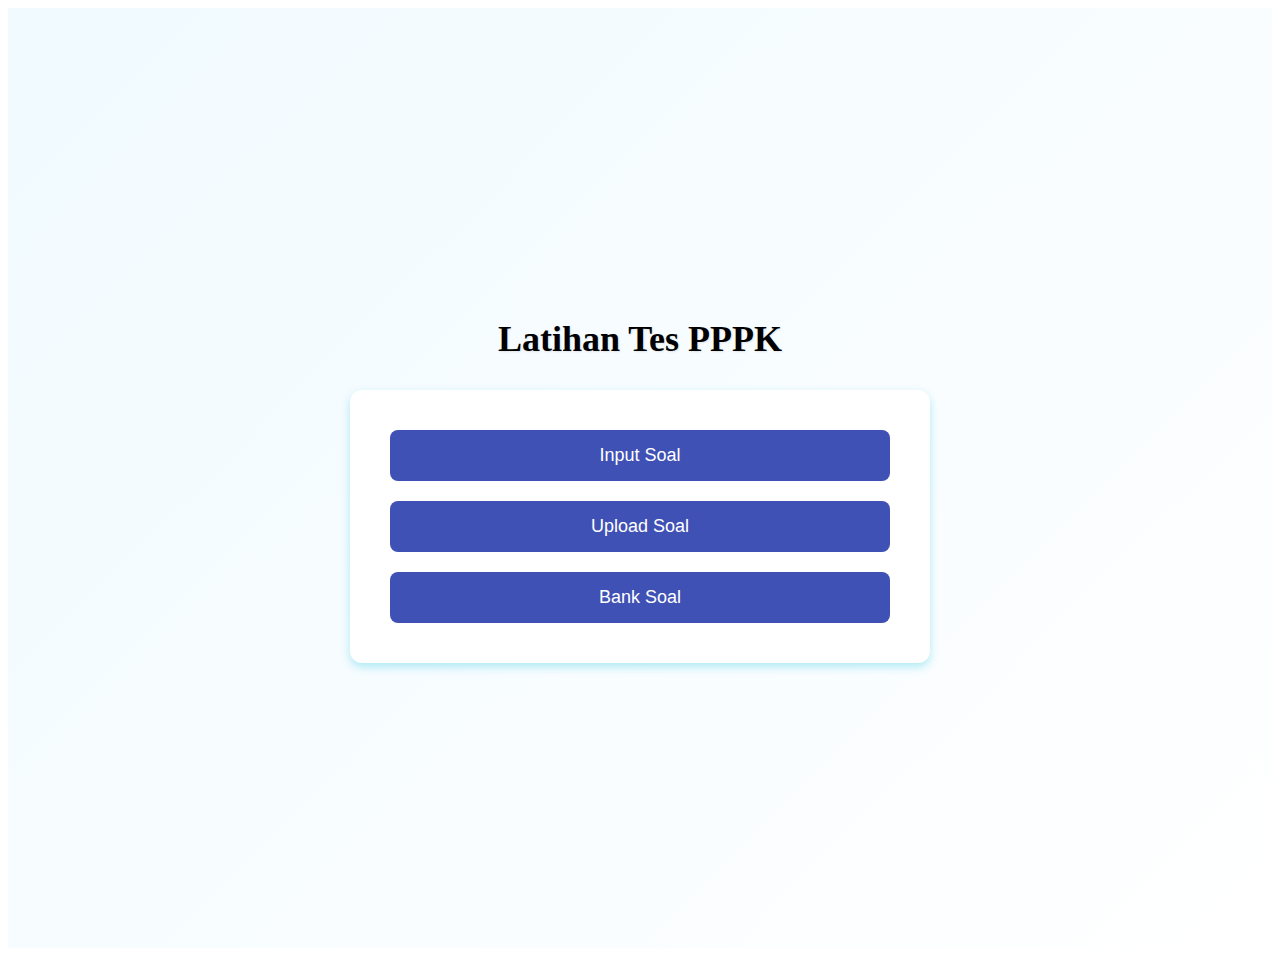
<file: index.html>
<!DOCTYPE html>
<html lang="id">
<head>
  <link rel="icon" type="image/png" href="favicon.png">
  <link rel="manifest" href="manifest.json">
  <meta charset="UTF-8">
  <meta name="viewport" content="width=device-width, initial-scale=1.0">
  <title>Latihan Tes PPPK</title>
  <link rel="stylesheet" href="home.css">
</head>
<body>
  <div class="index-container">
    <header class="index-header">
      <h1>Latihan Tes PPPK</h1>
    </header>
    <main class="index-main">
      <div class="button-container">
        <button class="modern-btn" onclick="openModal()">Input Soal</button>
        <button class="modern-btn" onclick="document.getElementById('fileInput').click()">Upload Soal</button>
        <button class="modern-btn" onclick="openBankSoal()">Bank Soal</button>
      </div>
    </main>

    <input type="file" id="fileInput" accept=".json" style="display: none;" onchange="uploadFile(event)">

    <!-- Modal Input Soal -->
    <div id="modal" class="modal">
      <div class="modal-content">
        <span class="close" onclick="closeModal()">&times;</span>
        <h2>Input Soal</h2>
        <textarea id="soalInput" placeholder="Masukkan soal dengan format:

Soal 1
A. Pilihan 1 (nilai)
B. Pilihan 2 (nilai)
C. Pilihan 3 (nilai)
D. Pilihan 4 (nilai)

Soal 2? ..."></textarea>
        <div class="modal-button-container" style="text-align: center; margin-top: 20px;">
          <button class="modern-btn" onclick="saveToBank()">Simpan ke Bank Soal</button>
          <button class="modern-btn" onclick="saveToLocal()">Simpan ke Lokal</button>
        </div>
      </div>
    </div>

    <!-- Modal Bank Soal -->
    <div id="bank-soal-modal" class="modal">
      <div class="modal-content">
        <span class="close" onclick="closeBankSoal()">&times;</span>
        <h2>Daftar File Soal</h2>
        <div id="bank-soal-container"><p>Memuat soal...</p></div>
      </div>
    </div>
  </div>

  <script>
    const repoUser = "Dk71-droid";
    const repoName = "myproject";
    const folderPath = "data";

    function openBankSoal() {
      const container = document.getElementById("bank-soal-container");
      container.innerHTML = "<p>Memuat soal dari GitHub...</p>";

      fetch(`https://api.github.com/repos/${repoUser}/${repoName}/contents/${folderPath}`)
        .then(res => res.json())
        .then(files => {
          container.innerHTML = "";
          files.filter(f => f.name.endsWith(".json")).forEach(file => {
            const btn = document.createElement("button");
            btn.className = "modern-btn";
            btn.style.margin = "5px";
            btn.textContent = file.name.replace(".json", "").toUpperCase();
            btn.onclick = () => {
              fetch(`https://raw.githubusercontent.com/${repoUser}/${repoName}/main/${folderPath}/${file.name}`)
                .then(res => res.json())
                .then(data => {
                  localStorage.setItem("selectedFile", JSON.stringify({
                    fileName: file.name.replace(".json", ""),
                    questions: data.questions
                  }));
                  window.location.href = "tryout.html";
                })
                .catch(() => alert("Gagal memuat soal."));
            };
            container.appendChild(btn);
          });
        })
        .catch(() => {
          container.innerHTML = "<p>Gagal memuat daftar soal.</p>";
        });

      document.getElementById("bank-soal-modal").style.display = "flex";
    }

    function closeBankSoal() {
      document.getElementById("bank-soal-modal").style.display = "none";
    }

    if ("serviceWorker" in navigator) {
      navigator.serviceWorker.register("sw.js").then(function (registration) {
        console.log("Service Worker Registered!", registration);
      }).catch(function (error) {
        console.log("Service Worker Registration Failed:", error);
      });
    }
  </script>

  <!-- Script utama -->
  <script src="script.js"></script>

<!-- Kontainer Bank Soal -->
<div id="bank-soal" class="bank-soal-container" style="display:none;">
  <h2>Bank Soal</h2>
  <div id="soal-list" class="soal-list-scroll"></div>
</div>

</body>
</html>
</file>
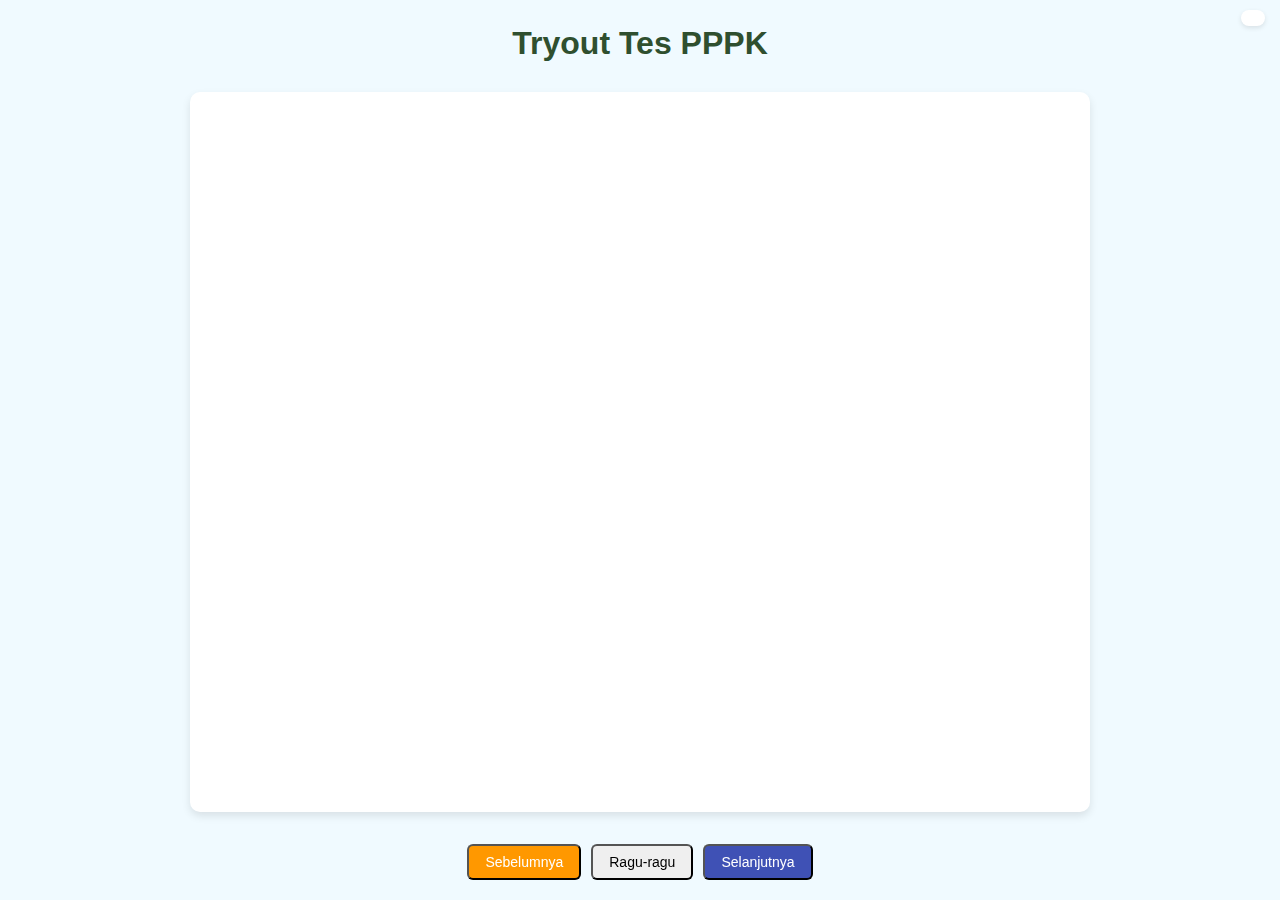
<file: tryout.html>
<!DOCTYPE html>
<html lang="id">
<head>
    <meta charset="UTF-8">
    <meta name="viewport" content="width=device-width, initial-scale=1.0">
    <title>Tryout Tes PPPK</title>
    <link rel="stylesheet" href="style.css">
</head>
<body>

    <div class="container">
        <h1>Tryout Tes PPPK</h1>
        
        <!-- Container untuk soal dan pilihan -->
        <div id="quiz-container" class="quiz-container"></div>

        <!-- Navigasi soal -->
        <div class="button-container">
            <button id="prev-btn" onclick="navigate(-1)">Sebelumnya</button>
	    <button id="doubt-btn" onclick="markDoubt()">Ragu-ragu</button>
            <button id="next-btn" onclick="navigate(1)">Selanjutnya</button>
        </div>

        <!-- Menampilkan hasil setelah selesai -->
        <div id="result"></div>

        <!-- Timer -->
        <div id="timer"></div>

        <!-- Modal untuk pengaturan waktu -->
        <div id="timeModal" class="modal">
            <div class="modal-content">
                <h2>Pengaturan Waktu</h2>
                <label for="timerInput">Durasi Waktu (menit):</label>
                <input type="number" id="timerInput" min="1" placeholder="Masukkan durasi waktu...">
                <button onclick="setTimer()">Set Timer</button>
            </div>
        </div>

    </div>

    <script src="tryout.js"></script>
</body>
</html>
</file>
<file: home.css>
/* Container utama halaman index */
.index-container {
  display: flex;
  flex-direction: column;
  min-height: 100vh;
  background: linear-gradient(135deg, #f0faff, #ffffff);
  align-items: center;
  justify-content: center;
  padding: 20px;
}

/* Header halaman index */
.index-header h1 {
  color: #00000;
  font-size: 36px;
  margin-bottom: 30px;
  text-shadow: 1px 1px 2px rgba(0, 0, 0, 0.1);
}

/* Container utama konten pada halaman index */
.index-main {
  background: #fff;
  border-radius: 12px;
  box-shadow: 0 4px 10px rgba(8, 188, 220, 0.3);
  padding: 40px;
  width: 100%;
  max-width: 500px;
  text-align: center;
}

/* Container tombol */
.button-container {
  display: flex;
  flex-direction: column;
  gap: 20px;
}

/* Tombol modern */
.modern-btn {
  background: #3F51B5;
  color: #fff;
  border: none;
  border-radius: 8px;
  padding: 15px 20px;
  font-size: 18px;
  cursor: pointer;
  transition: transform 0.3s ease, background 0.3s ease;
}

.modern-btn:hover {
  background: #3F51B5;
  transform: scale(1.05);
}

/* Modal styling */
.modal {
  display: none;
  position: fixed;
  z-index: 10;
  left: 0;
  top: 0;
  width: 100%;
  height: 100%;
  background-color: rgba(0, 0, 0, 0.5);
  justify-content: center;
  align-items: center;
}

.modal-content {
  background-color: #fff;
  padding: 20px;
  width: 90%;
  max-width: 500px;
  border-radius: 8px;
  box-shadow: 0px 4px 8px rgba(0, 0, 0, 0.2);
  position: relative;
}

.close {
  position: absolute;
  top: 10px;
  right: 10px;
  font-size: 30px;
  cursor: pointer;
}

textarea {
  width: 95%;
  height: 150px;
  padding: 10px;
  margin-bottom: 10px;
  border: 1px solid #08bcdc;
  border-radius: 5px;
  font-size: 16px;
  resize: vertical;
}
</file>
<file: style.css>
* {
    margin: 0;
    padding: 0;
    box-sizing: border-box;
    font-family: 'Arial', sans-serif;
}
html, body {
    background-color: #f0faff !important;
}

body {
    background-color: #ffffff;
    text-align: center;
    padding: 20px;
    display: flex;
    flex-direction: column;
    justify-content: flex-start; /* Menjaga tulisan di bagian atas */
    align-items: center;
    min-height: 100vh;
    width: 100%;
}

h1 {
    font-size: 32px;
    color: #2f4f2f;
    margin-bottom: 20px;
    font-weight: bold;
    animation: fadeIn 1s ease-in-out;
    width: 100%;
}

html, body {
    height: 100%;
    margin: 0;
    padding: 0;
    display: flex;
    flex-direction: column;
    justify-content: center;
    align-items: center;
    background-color: #f3f8f4;
}

.container {
    display: flex;
    flex-direction: column;
    justify-content: flex-start;
    align-items: center;
    width: 100%;
    height: 100vh;
    padding: 20px;
}

#quiz-container {
    flex-grow: 1; 
    width: 90%;
    max-width: 900px;
    padding: 20px;
    background-color: #fff;
    border-radius: 10px;
    box-shadow: 0 4px 8px rgba(0, 0, 0, 0.1);
    overflow-y: auto; /* Scroll hanya di quiz-container */
    text-align: left;
    display: flex;
    flex-direction: column;
}

 width: 100%;
    display: flex;
    justify-content: center;
    position: fixed;
    bottom: 50px; /* Menjauhkan tombol dari bawah */
    left: 0;
    right: 0;
    gap: 10px;
    z-index: 10; /* Agar tombol berada di atas konten */
}

button {
    padding: 12px 24px;
    background-color: #04bcdc;
    color: white;
    border: none;
    border-radius: 8px;
    font-size: 16px;
    cursor: pointer;
    transition: transform 0.3s ease, background-color 0.3s;
}

button:hover {
    background-color: #0398b7;
    transform: scale(1.05);
}
.modal {
    display: none;
    position: fixed;
    z-index: 1;
    left: 0;
    top: 0;
    width: 100%;
    height: 100%;
    background-color: rgba(0, 0, 0, 0.5);
    justify-content: center;
    align-items: center;
}

.modal-content {
    background-color: white;
    padding: 20px;
    width: 80%;
    max-width: 500px;
    border-radius: 8px;
    box-shadow: 0px 4px 8px rgba(0, 0, 0, 0.2);
    animation: slideIn 0.5s ease-out;
}

textarea {
    width: 100%;
    height: 150px;
    padding: 10px;
    border-radius: 5px;
    border: 1px solid #04bcdc; /* Border dengan warna biru */
    font-size: 16px;
    margin-bottom: 15px;
}

.close {
    position: absolute;
    top: 10px;
    right: 10px;
    font-size: 30px;
    cursor: pointer;
}

/* Efek Animasi */
@keyframes fadeIn {
    from { opacity: 0; }
    to { opacity: 1; }
}

@keyframes slideIn {
    from { transform: translateY(-20px); opacity: 0; }
    to { transform: translateY(0); opacity: 1; }
}

/* Efek pilihan pada opsi */
.option-wrapper.selected {
    background-color: #04bcdc; /* Latar belakang biru terang saat dipilih */
    border: 2px solid #0397a6; /* Border gelap saat dipilih */
}

.option-wrapper:hover {
    background-color: #e6f7fb; /* Latar belakang lebih terang saat hover */
}

/* Mengubah warna teks untuk label */
.option-wrapper label {
    font-size: 18px;
    font-family: 'Poppins', sans-serif;
    cursor: pointer;
}
/* Menghilangkan scrollbar tetapi tetap bisa di-scroll */
#quiz-container {
    overflow-y: auto; /* Tetap bisa di-scroll */
    scrollbar-width: none; /* Untuk Firefox */
    -ms-overflow-style: none; /* Untuk Internet Explorer dan Edge */
}

#quiz-container::-webkit-scrollbar {
    display: none; /* Untuk Chrome, Safari, dan Opera */
}
.button-container {
    width: 100%;
    display: flex;
    justify-content: center;
    gap: 10px;
    position: absolute;
    bottom: 50px; /* Mengangkat posisi tombol */
    left: 0;
    right: 0;
}

/* Ukuran tombol lebih kecil */
.button-container button {
    padding: 8px 16px; /* Mengecilkan ukuran */
    font-size: 14px;
    border-radius: 6px;
    transition: all 0.3s ease;
}

/* Warna khusus untuk tombol Sebelumnya */
#prev-btn {
    background-color: #FF9800; /* Warna oranye */
    color: white;
}

#prev-btn:hover {
    background-color: #F57C00; /* Warna oranye lebih gelap saat hover */
}

/* Warna khusus untuk tombol Selanjutnya */
#next-btn {
    background-color: #3F51B5; /* Warna biru */
    color: white;
}

#next-btn:hover {
    background-color: #303F9F; /* Warna biru lebih gelap saat hover */
}

/* Mengatur agar pilihan teks tidak memanjang terlalu besar */
.options-container {
    display: flex;
    flex-direction: column;
    gap: 15px;
    max-height: 500px; /* Tentukan tinggi maksimal */
    overflow-y: auto; /* Memungkinkan scroll jika melebihi batas */
    padding-right: 10px; /* Memberi sedikit ruang untuk scrollbar */
}

/* Memberi jarak pada teks dan memastikan tidak mengganggu tombol */
.question-text {
    margin-bottom: 20px; /* Memberikan jarak antara soal dan pilihan */
}

/* Menambahkan padding pada quiz-container agar tidak tertutup tombol */
#quiz-container {
    flex-grow: 1;
    width: 90%;
    max-width: 900px;
    padding: 40px;
    background-color: #fff;
    border-radius: 10px;
    box-shadow: 0 4px 8px rgba(0, 0, 0, 0.1);
    overflow-y: auto;
    text-align: left;
    display: flex;
    flex-direction: column;
    margin-bottom: 45px; /* Menambahkan jarak bawah agar tidak mepet dengan tombol navigasi */
}

/* Tombol tetap di bawah dengan posisi fixed */
.button-container {
    width: 100%;
    display: flex;
    justify-content: center;
    gap: 10px;
    position: fixed;
    bottom: 20px; /* Jarak dari bawah */
    left: 0;
    right: 0;
}
/* Memastikan pilihan tidak bisa di-scroll */
.options-container {
    display: flex;
    flex-direction: column;
    gap: 15px;
    max-height: none; /* Menghilangkan batas tinggi */
    overflow-y: visible; /* Pastikan pilihan tidak scrollable */
}

/* Memastikan soal dan pilihan bisa di-scroll */
#quiz-container {
    flex-grow: 1;
    width: 90%;
    max-width: 900px;
    padding: 40px;
    background-color: #fff;
    border-radius: 10px;
    box-shadow: 0 4px 8px rgba(0, 0, 0, 0.1);
    overflow-y: auto; /* Scroll hanya soal dan pilihan */
    text-align: left;
    display: flex;
    flex-direction: column;
    padding-bottom: 25px; /* Memberikan ruang bawah agar tombol tidak menutupi */
}

.font-control {
    display: flex;
    justify-content: center;
    gap: 10px;
    margin: 20px 0;
}

.font-button {
    font-size: 10px;
    padding: 10px 15px;
    background-color: #4CAF50;
    color: white;
    border: none;
    border-radius: 5px;
    cursor: pointer;
    transition: background-color 0.3s;
}

.font-button:hover {
    background-color: #388E3C;
}
/* Style untuk modal timer */
.modal {
    display: none; /* Sembunyikan modal saat halaman pertama kali dimuat */
    position: fixed;
    z-index: 1;
    left: 50%; /* Menempatkan dari kiri layar */
    top: 50%; /* Menempatkan dari atas layar */
    transform: translate(-50%, -50%); /* Menariknya kembali agar benar-benar di tengah */
    width: 300px;
    height: auto;
    background-color: rgba(0, 0, 0, 0.4); /* Latar belakang semi-transparan */
    justify-content: center;
    align-items: center;
}

/* Konten dalam modal */
.modal-content {
    background-color: #fff;
    padding: 20px;
    border-radius: 10px;
    text-align: center;
}

.modal-content h2 {
    margin-bottom: 10px;
}

.modal-content input {
    width: 80%;
    padding: 8px;
    margin-bottom: 10px;
    border: 1px solid #ccc;
    border-radius: 5px;
}

.modal-content button {
    padding: 10px 15px;
    background-color: #4CAF50;
    color: white;
    border: none;
    border-radius: 5px;
    cursor: pointer;
}

.modal-content button:hover {
    background-color: #45a049;
}


/* Posisi timer di pojok kanan atas */
#timer {
    position: fixed;
    top: 20px;
    right: 20px;
    font-size: 24px;
    font-weight: bold;
    color: #08bcdc;  /* Warna awal */
    background-color: #ffffff;
    padding: 10px;
    border-radius: 5px;
    box-shadow: 0 2px 10px rgba(0, 0, 0, 0.1);
    z-index: 1000;
}

/* Warna timer berubah setelah 10 menit */
.timer-warning {
    color: #f44336; /* Merah */
}

.timer-normal {
    color: #4CAF50; /* Hijau */
}

.score-card {
    background: #fff;
    border: 2px solid #08bcdc;
    color: #08bcdc;
    text-align: center;
    padding: 30px;
    border-radius: 12px;
    width: 90%;
    max-width: 400px;
    margin: auto;
    box-shadow: 0 4px 10px rgba(8, 188, 220, 0.3);
    animation: fadeIn 0.8s ease-in-out;
}

.score-card h2 {
    font-size: 24px;
    margin-bottom: 15px;
}

.score-label {
    font-size: 18px;
    margin: 10px 0;
}

.score-value {
    font-size: 28px;
    font-weight: bold;
}

.restart-btn {
    background: #08bcdc;
    color: #fff;
    padding: 12px 20px;
    border: none;
    border-radius: 8px;
    font-size: 16px;
    font-weight: bold;
    cursor: pointer;
    transition: 0.3s ease;
    margin-top: 20px;
}

.restart-btn:hover {
    background: #07a2c2;
    transform: scale(1.05);
}

/* Animasi fade-in untuk score card */
@keyframes fadeIn {
    from { opacity: 0; transform: translateY(-10px); }
    to { opacity: 1; transform: translateY(0); }
}
/* --- Style untuk tombol "Lihat Soal" di dalam quiz-container --- */
.view-questions-btn {
    position: absolute;
    top: 10px;
    right: 10px;
    background-color: #3F51B5;
    color: #fff;
    border: none;
    border-radius: 5px;
    padding: 8px 12px;
    cursor: pointer;
    z-index: 1000;
}
.view-questions-btn:hover {
    background-color: #303F9F;
}


/* --- Style untuk Question Grid Overlay --- */
.question-grid-overlay {
    position: fixed;
    top: 0;
    left: 0;
    width: 100%;
    height: 100%;
    background: rgba(0, 0, 0, 0.5);
    display: none; /* disembunyikan secara default */
    z-index: 2000;
    overflow: auto;
}

/* --- Style untuk Box Grid Nomor Soal --- */
.question-grid {
    position: relative;
    background-color: #fff;
    border: 2px solid #08bcdc;
    padding: 20px;
    border-radius: 10px;
    width: 90%;
    max-width: 500px;
    margin: 100px auto;
    box-shadow: 0 4px 10px rgba(0, 0, 0, 0.2);
}

/* --- Ikon Tutup (Close Icon) di Question Grid --- */
.close-question-grid {
    position: absolute;
    top: 10px;
    right: 10px;
    font-size: 24px;
    font-weight: bold;
    color: #08bcdc;
    cursor: pointer;
}

/* --- Style untuk Tombol Nomor di Grid --- */
.numbers-container {
    display: flex;
    flex-wrap: wrap;
    gap: 10px;
    margin-top: 40px;
}
.grid-number-btn {
    width: 40px;
    height: 40px;
    border-radius: 50%;
    border: none;
    cursor: pointer;
    color: #fff;
    font-weight: bold;
}

/* ===== Scroll hanya pada konten, bukan seluruh halaman ===== */
body {
    overflow: hidden; /* Hilangkan scroll di body */
    height: 100vh;
}

#quiz-container {
    overflow-y: auto; /* Scroll hanya di area soal */
    max-height: 80vh; /* Batasi tinggi supaya gak kena header & URL browser */
    padding-bottom: 20px; /* Kasih ruang biar gak ketutupan tombol */
}

/* ===== Tampilan Khusus untuk HP ===== */
@media (max-width: 768px) {
    /* Box soal lebih mentok ke kanan & kiri */
    #quiz-container {
        width: 100%; /* Biar mentok kanan kiri */
        max-width: 100%; /* Hindari ada margin */
        padding: 15px; /* Lebih kecil dari versi desktop */
    }

    /* Font lebih kecil di HP */
    .question-text {
        font-size: 12px; /* Dari 20px jadi 16px biar gak terlalu besar */
        margin-bottom: 15px;
        text-align: left; /* Biar lebih ke kiri */
    }

    /* Pilihan jawaban lebih kecil dan rapat ke kiri */
    .option-wrapper {
        font-size: 10px; /* Ukuran teks lebih kecil */
        padding: 10px; /* Padding lebih kecil biar gak makan tempat */
        text-align: left; /* Biar lebih ke kiri */
    }

    /* Tombol sebelumnya & selanjutnya lebih kecil */
    .button-container button {
        padding: 10px 15px; /* Lebih kecil dari versi desktop */
        font-size: 14px;
    }
}

/* ===== Jarak Judul dari Bar URL ===== */
.index-header h1, h1 {
    margin-top: 20px; /* Tambah jarak ke bawah supaya gak mepet */
}

/* ===== Timer lebih rapi & gak numpuk ke soal ===== */
#timer {
    position: absolute;
    top: 10px; /* Jarak dari atas */
    right: 15px; /* Jarak dari kanan */
    padding: 8px 12px;
    background: white;
    border-radius: 8px;
    box-shadow: 0 2px 5px rgba(0, 0, 0, 0.1);
}

/* ===== Jarak antara Timer dan Soal ===== */
#quiz-container {
    margin-top: 20px; /* Biar timer gak numpuk ke soal */
}

/* ===== Tambah Jarak antara Soal & Navigasi ===== */
#quiz-container {
    padding-bottom: 50px; /* Pastikan ada ruang cukup sebelum tombol */
}
/* ===== Geser Tulisan Tryout Lebih ke Atas ===== */
.index-header h1, h1 {
    margin-top: 10px; /* Kurangi jarak ke atas */
}

/* ===== Deketin Kontainer Soal ke Judul ===== */
#quiz-container {
    margin-top: 10px; /* Kurangi jarak dari judul ke soal */
}

/* ===== Khusus untuk Desktop (Layar Lebar) ===== */
@media (min-width: 1024px) {
    .index-header h1, h1 {
        margin-top: 5px; /* Geser lebih ke atas di desktop */
    }

    #quiz-container {
        margin-top: 5px; /* Lebih dekat ke judul */
        max-width: 800px; /* Pastikan lebar tetap proporsional */
    }
}
/* ===== Perlebar Kontainer Soal di Desktop ===== */
@media (min-width: 1024px) {
    #quiz-container {
        max-width: 900px; /* Lebih lebar dari sebelumnya */
        width: 90%; /* Supaya responsif, tetap proporsional */
        margin: 10px auto; /* Tengahin dan kasih jarak dari judul */
        padding: 20px; /* Tambahin padding biar nyaman */
    }
}

/* ===== Timer di Pojok Kanan atas untuk Desktop ===== */
#timer {
    position: absolute;
    top: 10px;
    right: 15px;
    padding: 8px 12px;
    background: white;
    border-radius: 8px;
    box-shadow: 0 2px 5px rgba(0, 0, 0, 0.1);
}

/* ===== Timer di Bawah Judul untuk HP ===== */
@media (max-width: 768px) {
    #timer {
        position: absolute; 
        top: 25px;
        right: 15px;
        display: block;
        margin: 10px auto; /* Tengahin timer di HP */
        text-align: center;
        font-size: 13px; /* Ukuran font tetap terlihat */
        font-weight: bold;
        color: #000; /* Warna hitam */
        background: none; /* Menghilangkan background */
        border: none
        background-color: transparent; /* Atau menggunakan ini jika background color yang dimaksud */
    }
}
/* ===== Font Default (Desktop) ===== */
.question-text {
    font-size: 20px;
    line-height: 1.6;
}

.option-wrapper {
    font-size: 18px;
    padding: 12px;
}
/* Efek getar lembut */
@keyframes vibrate {
    0% { transform: translateX(0); }
    25% { transform: translateX(2px); }
    50% { transform: translateX(-2px); }
    75% { transform: translateX(2px); }
    100% { transform: translateX(0); }
}

.option-wrapper:active {
    animation: vibrate 0.2s ease-in-out; /* Getaran halus */
}
</file>
